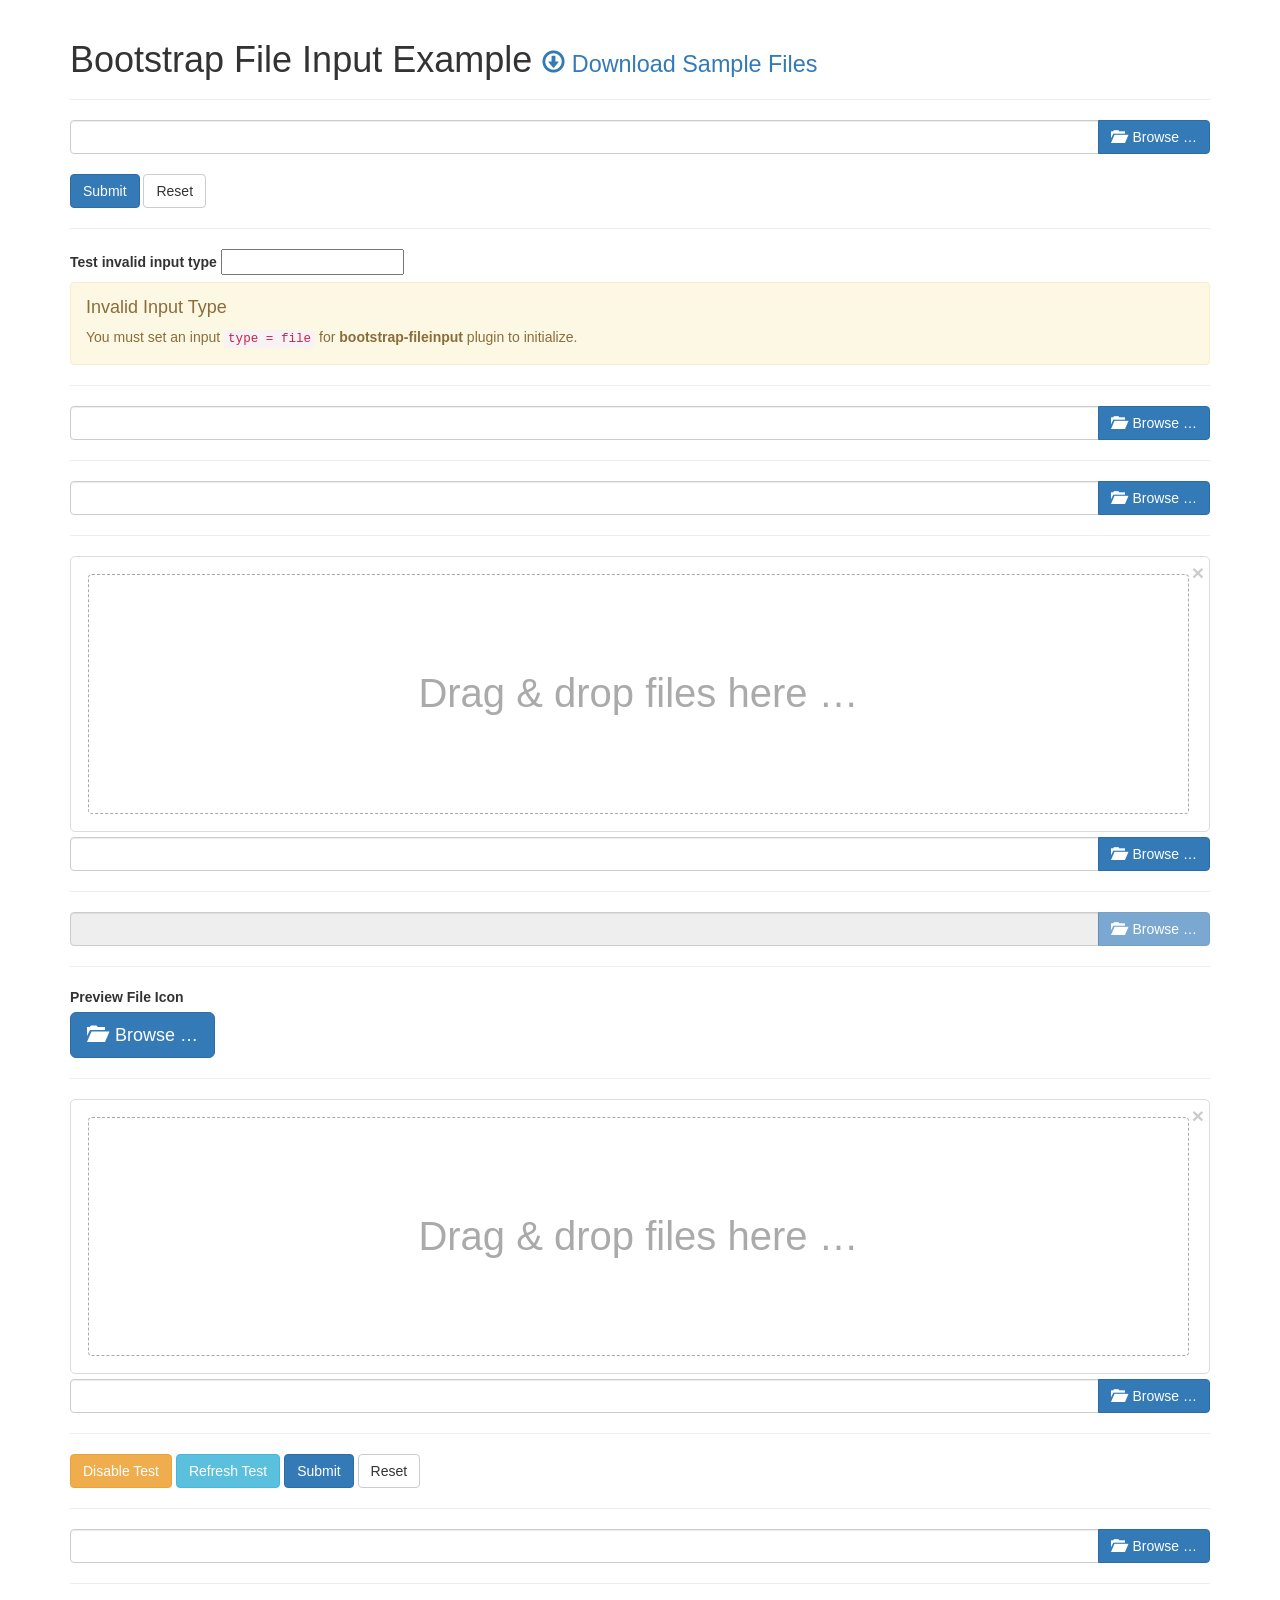
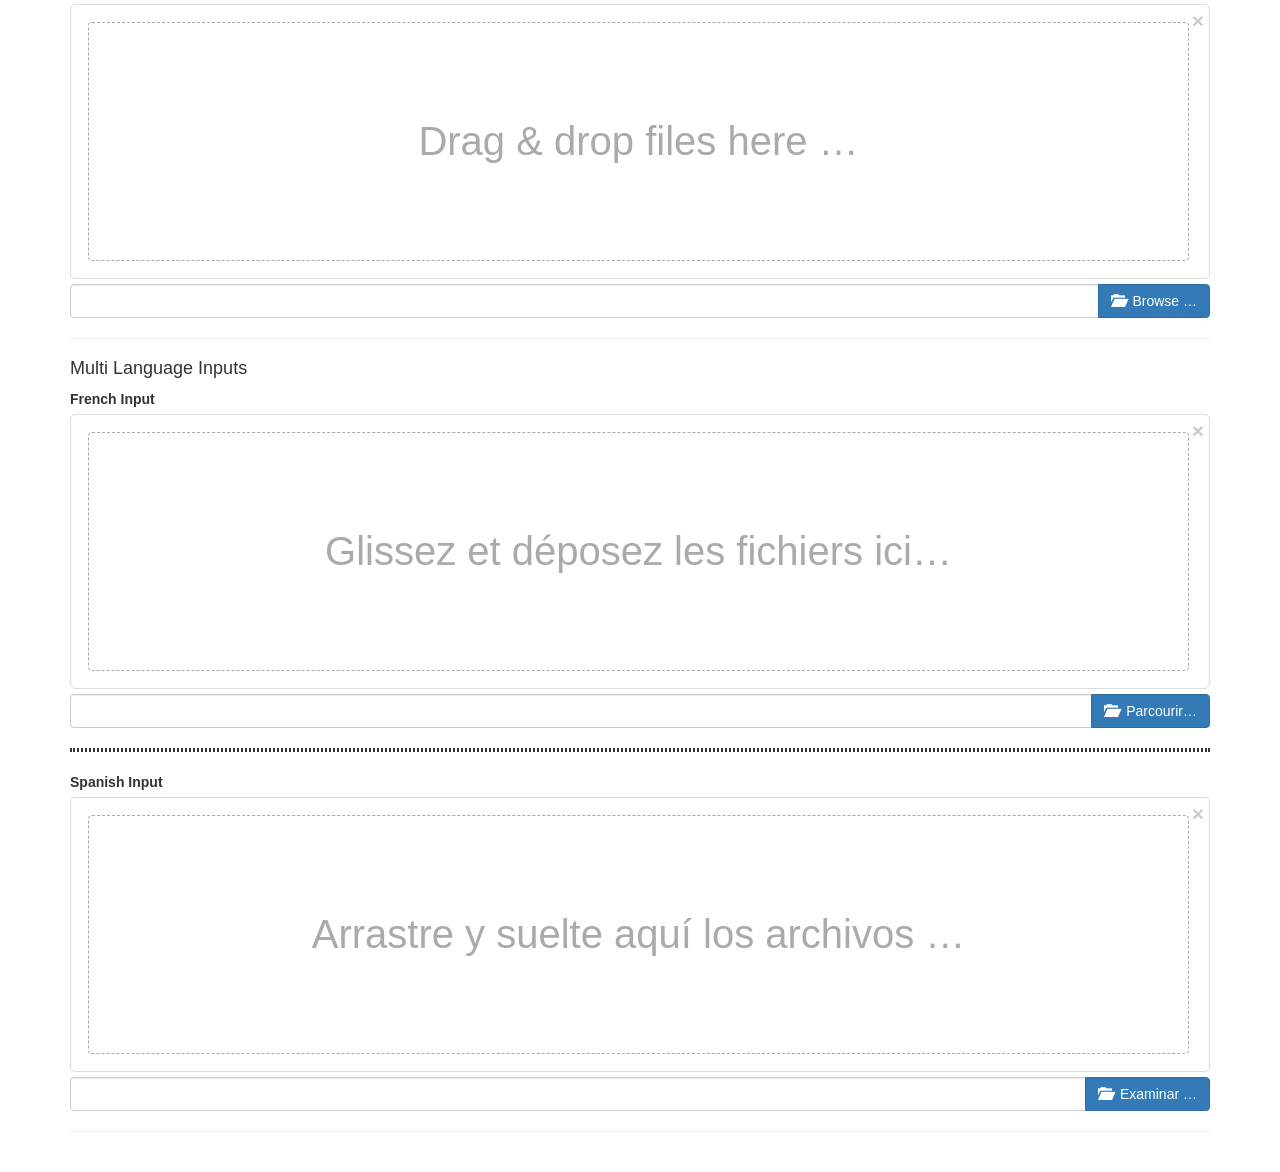
<file: static/plugins/bootstrap-fileinput/examples/index.html>
<!DOCTYPE html>
<!-- release v4.2.7, copyright 2014 - 2015 Kartik Visweswaran -->
<html lang="en">
    <head>
        <meta charset="UTF-8"/>
        <title>Krajee JQuery Plugins - &copy; Kartik</title>
        <link href="https://maxcdn.bootstrapcdn.com/bootstrap/3.3.4/css/bootstrap.min.css" rel="stylesheet">
        <link href="../css/fileinput.css" media="all" rel="stylesheet" type="text/css" />
        <script src="http://ajax.googleapis.com/ajax/libs/jquery/2.1.1/jquery.min.js"></script>
        <script src="../js/fileinput.js" type="text/javascript"></script>
        <script src="../js/fileinput_locale_fr.js" type="text/javascript"></script>
        <script src="../js/fileinput_locale_es.js" type="text/javascript"></script>
        <script src="https://maxcdn.bootstrapcdn.com/bootstrap/3.3.4/js/bootstrap.min.js" type="text/javascript"></script>
    </head>
    <body>
        <div class="container kv-main">
            <div class="page-header">
            <h1>Bootstrap File Input Example <small><a href="https://github.com/kartik-v/bootstrap-fileinput-samples"><i class="glyphicon glyphicon-download"></i> Download Sample Files</a></small></h1>
            </div>
            <form enctype="multipart/form-data">
                <input id="file-0a" class="file" type="file" multiple data-min-file-count="1">
                <br>
                <button type="submit" class="btn btn-primary">Submit</button>
                <button type="reset" class="btn btn-default">Reset</button>
            </form>
            <hr>
            <form enctype="multipart/form-data">
                <label>Test invalid input type</label>
                <input id="file-0b" class="file" type="text" multiple data-min-file-count="1">
                <script>
                $(document).on('ready', function(){$("#file-0b").fileinput();});
                </script>
            </form>
            <hr>
            <form enctype="multipart/form-data">
                <input id="file-0a" class="file" type="file" multiple data-min-file-count="3">
                <hr>
                 <div class="form-group">
                    <input id="file-0b" class="file" type="file">
                </div>
                <hr>
                <div class="form-group">
                    <input id="file-1" type="file" multiple class="file" data-overwrite-initial="false" data-min-file-count="2">
                </div>
                <hr>
                <div class="form-group">
                    <input id="file-2" type="file" class="file" readonly data-show-upload="false">
                </div> 
                <hr>
                <div class="form-group">
                    <label>Preview File Icon</label>
                    <input id="file-3" type="file" multiple=true>
                </div>
                <hr>
                <div class="form-group">
                    <input id="file-4" type="file" class="file" data-upload-url="#">
                </div>
                <hr>
                <div class="form-group">
                    <button class="btn btn-warning" type="button">Disable Test</button>
                    <button class="btn btn-info" type="reset">Refresh Test</button>
                    <button class="btn btn-primary">Submit</button>
                    <button class="btn btn-default" type="reset">Reset</button>
                </div>
                <hr>
                <div class="form-group">
                    <input type="file" class="file" id="test-upload" multiple>
                    <div id="errorBlock" class="help-block"></div>
                </div>
                <hr>
                <div class="form-group">
                    <input id="file-5" class="file" type="file" multiple data-preview-file-type="any" data-upload-url="#">
                </div>
            </form>
            
            
            <hr>
            <h4>Multi Language Inputs</h4>
            <form enctype="multipart/form-data">
                <label>French Input</label>
                <input id="file-fr" name="file-fr[]" type="file" multiple>
                <hr style="border: 2px dotted">
                <label>Spanish Input</label>
                <input id="file-es" name="file-es[]" type="file" multiple>
            </form>
            <hr>
            <br>
        </div>
    </body>
	<script>
    $('#file-fr').fileinput({
        language: 'fr',
        uploadUrl: '#',
        allowedFileExtensions : ['jpg', 'png','gif'],
    });
    $('#file-es').fileinput({
        language: 'es',
        uploadUrl: '#',
        allowedFileExtensions : ['jpg', 'png','gif'],
    });
    $("#file-0").fileinput({
        'allowedFileExtensions' : ['jpg', 'png','gif'],
    });
    $("#file-1").fileinput({
        uploadUrl: '#', // you must set a valid URL here else you will get an error
        allowedFileExtensions : ['jpg', 'png','gif'],
        overwriteInitial: false,
        maxFileSize: 1000,
        maxFilesNum: 10,
        //allowedFileTypes: ['image', 'video', 'flash'],
        slugCallback: function(filename) {
            return filename.replace('(', '_').replace(']', '_');
        }
	});
    /*
    $(".file").on('fileselect', function(event, n, l) {
        alert('File Selected. Name: ' + l + ', Num: ' + n);
    });
    */
	$("#file-3").fileinput({
		showUpload: false,
		showCaption: false,
		browseClass: "btn btn-primary btn-lg",
		fileType: "any",
        previewFileIcon: "<i class='glyphicon glyphicon-king'></i>"
	});
	$("#file-4").fileinput({
		uploadExtraData: {kvId: '10'}
	});
    $(".btn-warning").on('click', function() {
        if ($('#file-4').attr('disabled')) {
            $('#file-4').fileinput('enable');
        } else {
            $('#file-4').fileinput('disable');
        }
    });    
    $(".btn-info").on('click', function() {
        $('#file-4').fileinput('refresh', {previewClass:'bg-info'});
    });
    /*
    $('#file-4').on('fileselectnone', function() {
        alert('Huh! You selected no files.');
    });
    $('#file-4').on('filebrowse', function() {
        alert('File browse clicked for #file-4');
    });
    */
    $(document).ready(function() {
        $("#test-upload").fileinput({
            'showPreview' : false,
            'allowedFileExtensions' : ['jpg', 'png','gif'],
            'elErrorContainer': '#errorBlock'
        });
        /*
        $("#test-upload").on('fileloaded', function(event, file, previewId, index) {
            alert('i = ' + index + ', id = ' + previewId + ', file = ' + file.name);
        });
        */
    });
	</script>
</html>
</file>
<file: static/plugins/bootstrap-fileinput/css/fileinput.css>
/*!
 * @copyright Copyright &copy; Kartik Visweswaran, Krajee.com, 2014 - 2015
 * @package bootstrap-fileinput
 * @version 4.2.7
 *
 * File input styling for Bootstrap 3.0
 * Built for Yii Framework 2.0
 * Author: Kartik Visweswaran
 * Year: 2015
 * For more Yii related demos visit http://demos.krajee.com
 */
.file-loading {
    top: 0;
    right: 0;
    width: 25px;
    height: 25px;
    font-size: 999px;
    text-align: right;
    color: #fff;
    background: transparent url('../img/loading.gif') top left no-repeat;
    border: none;
}

.file-object {
    margin: 0 0 -5px 0;
    padding: 0;
}

.btn-file {
    position: relative;
    overflow: hidden;
}

.btn-file input[type=file] {
    position: absolute;
    top: 0;
    right: 0;
    min-width: 100%;
    min-height: 100%;
    text-align: right;
    opacity: 0;
    background: none repeat scroll 0 0 transparent;
    cursor: inherit;
    display: block;
}

.file-caption-name {
    display: inline-block;
    overflow: hidden;
    height: 20px;
    word-break: break-all;
}

.input-group-lg .file-caption-name {
    height: 25px;
}

.file-preview-detail-modal {
    text-align: left;
}

.file-error-message {
    background-color: #f2dede;
    color: #a94442;
    text-align: center;
    border-radius: 5px;
    padding: 5px 10px 5px 5px;
}

.file-error-message pre, .file-error-message ul {
    margin: 5px 0;
    text-align: left;
}

.file-caption-disabled {
    background-color: #EEEEEE;
    cursor: not-allowed;
    opacity: 1;
}

.file-preview {
    border-radius: 5px;
    border: 1px solid #ddd;
    padding: 5px;
    width: 100%;
    margin-bottom: 5px;
}

.file-preview-frame {
    display: table;
    margin: 8px;
    height: 160px;
    border: 1px solid #ddd;
    box-shadow: 1px 1px 5px 0 #a2958a;
    padding: 6px;
    float: left;
    text-align: center;
    vertical-align: middle;
}

.file-preview-frame:not(.file-preview-error):hover {
    box-shadow: 3px 3px 5px 0 #333;
}

.file-preview-image {
    height: 160px;
    vertical-align: middle;
}

.file-preview-text {
    text-align: left;
    width: 160px;
    margin-bottom: 2px;
    color: #428bca;
    background: #fff;
    overflow-x: hidden;
}

.file-preview-other {
    display: table-cell;
    text-align: center;
    vertical-align: middle;
    width: 160px;
    height: 160px;
    border: 2px solid #999;
    border-radius: 30px;
    opacity: 0.8;
}

.file-actions, .file-other-error {
    text-align: left;
}

.file-icon-lg {
    font-size: 1.2em;
}

.file-icon-2x {
    font-size: 2.4em;
}

.file-icon-4x {
    font-size: 4.8em;
}

.file-input-new .file-preview, .file-input-new .close, .file-input-new .glyphicon-file,
.file-input-new .fileinput-remove-button, .file-input-new .fileinput-upload-button,
.file-input-ajax-new .fileinput-remove-button, .file-input-ajax-new .fileinput-upload-button {
    display: none;
}

.loading {
    background: transparent url('../img/loading.gif') no-repeat scroll center center content-box !important;
}

.file-actions {
    margin-top: 15px;
}

.file-footer-buttons {
    float: right;
}

.file-upload-indicator {
    padding-top: 2px;
    cursor: default;
    opacity: 0.8;
    width: 60%;
}

.file-upload-indicator:hover {
    font-weight: bold;
    opacity: 1;
}

.file-footer-caption {
    display: block;
    white-space: nowrap;
    overflow: hidden;
    text-overflow: ellipsis;
    width: 160px;
    text-align: center;
    padding-top: 4px;
    font-size: 11px;
    color: #777;
    margin: 5px auto 10px auto;
}

.file-preview-error {
    opacity: 0.65;
    box-shadow: none;
}

.file-preview-frame:not(.file-preview-error) .file-footer-caption:hover {
    color: #000;
}

.file-drop-zone {
    border: 1px dashed #aaa;
    border-radius: 4px;
    height: 100%;
    text-align: center;
    vertical-align: middle;
    margin: 12px 15px 12px 12px;
    padding: 5px;
}

.file-drop-zone-title {
    color: #aaa;
    font-size: 40px;
    padding: 85px 10px;
}

.highlighted {
    border: 2px dashed #999 !important;
    background-color: #f0f0f0;
}

.file-uploading {
    background: url('../img/loading-sm.gif') no-repeat center bottom 10px;
    opacity: 0.65;
}

.file-error-message .close {
    margin-top: 5px;
}

.file-thumb-progress .progress, .file-thumb-progress .progress-bar {
    height: 10px;
    font-size: 9px;
    line-height: 10px;
}

.file-thumbnail-footer {
    position: relative;
}

.file-thumb-progress {
    position: absolute;
    top: 22px;
    left: 0;
    right: 0;
}
</file>
